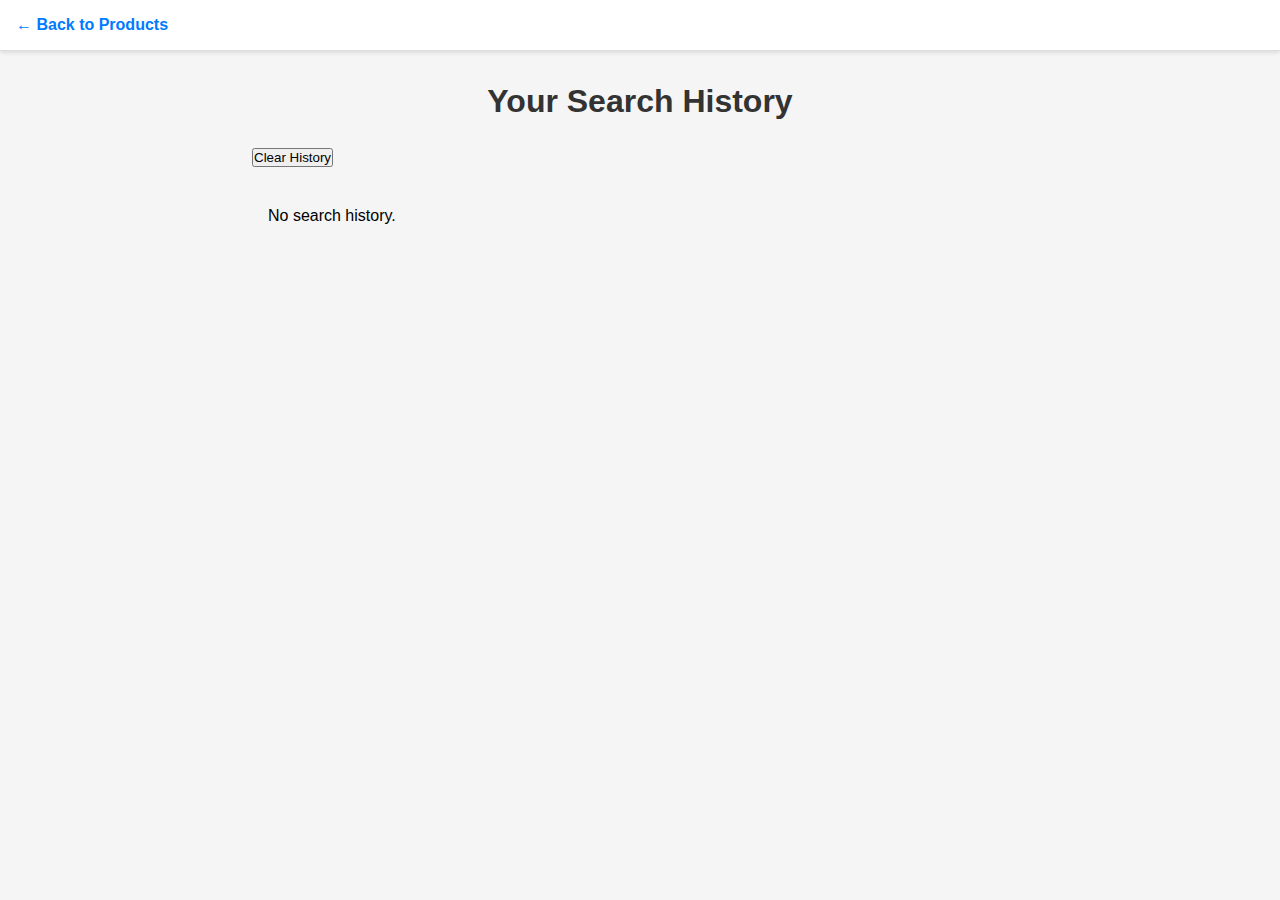
<file: history.html>
<!DOCTYPE html>
<html lang="en">
<head>
  <meta charset="utf-8" />
  <meta name="viewport" content="width=device-width,initial-scale=1" />
  <title>Search History</title>
  <link rel="stylesheet" href="styles.css" />
  <style>
    #historyList { padding: 16px; max-width:800px; margin:auto; }
    .history-item { padding:8px 0; border-bottom:1px solid #eee; }
    .controls { max-width:800px; margin:auto; padding:12px; display:flex; gap:8px; align-items:center; }
  </style>
</head>
<body>
  <header>
    <a href="index.html">← Back to Products</a>
  </header>

  <main>
    <h1 style="text-align:center;margin:16px 0">Your Search History</h1>
    <div class="controls">
      <button id="clearHistory">Clear History</button>
    </div>
    <div id="historyList"></div>
  </main>

  <script src="history.js"></script>
</body>
</html>
</file>
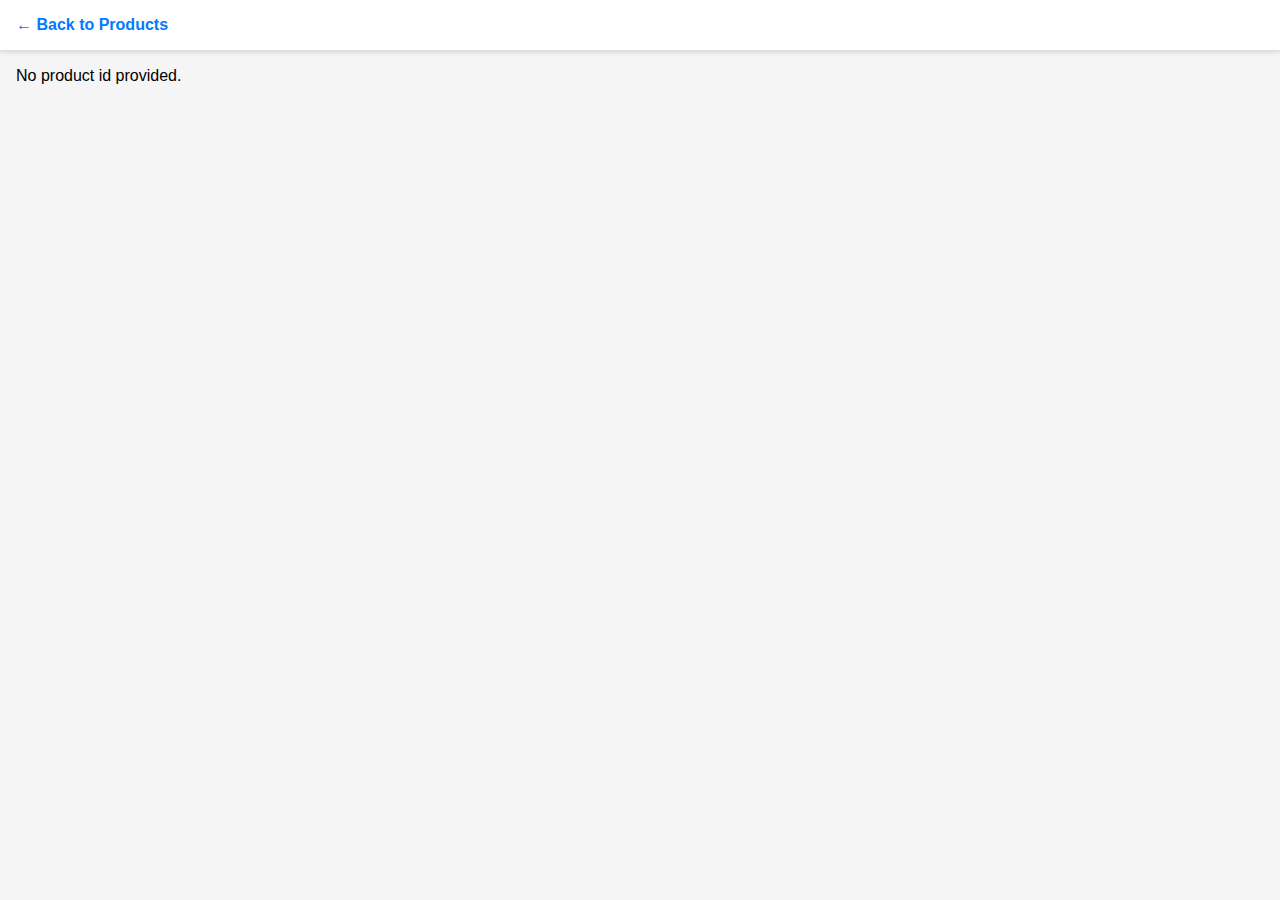
<file: product.html>
<!DOCTYPE html>
<html lang="en">
<head>
  <meta charset="utf-8" />
  <meta name="viewport" content="width=device-width,initial-scale=1" />
  <title>Product</title>
  <link rel="stylesheet" href="styles.css" />
</head>
<body>
  <header>
    <a href="index.html">← Back to Products</a>
  </header>

  <main>
    <div id="details">
      <p>Loading product...</p>
    </div>
  </main>

  <script src="product.js"></script>
</body>
</html>
</file>
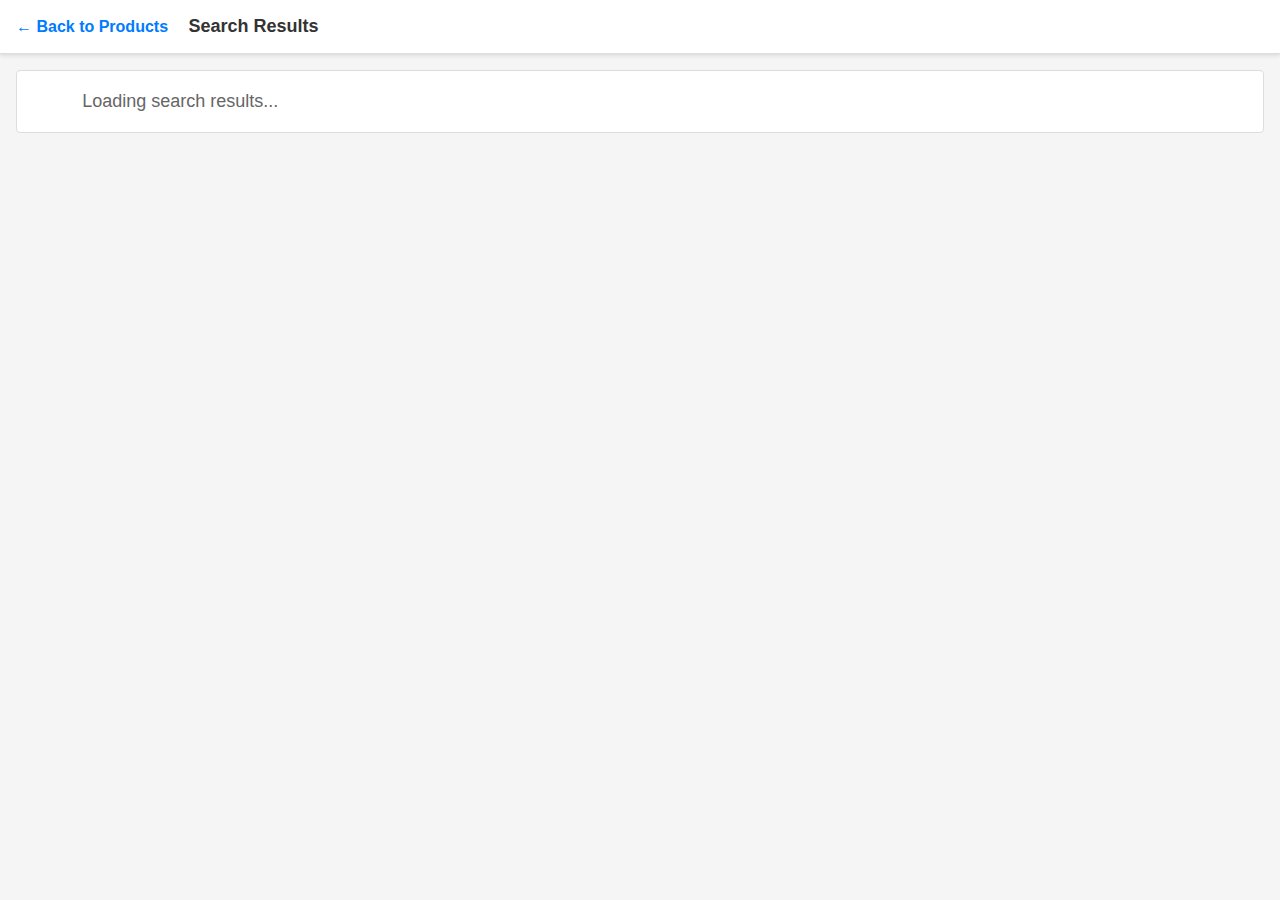
<file: search.html>
<!DOCTYPE html>
<html lang="en">
<head>
    <meta charset="UTF-8">
    <meta name="viewport" content="width=device-width, initial-scale=1.0">
    <title>Search Results</title>
    <link rel="stylesheet" href="styles.css">
</head>
<body>
    <header>
        <a href="index.html">← Back to Products</a>
        <h2 id="search-query">Search Results</h2>
    </header>
    
    <main>
        <div id="products-container" class="no-results">
            <p>Loading search results...</p>
        </div>
    </main>

    <script src="search.js"></script>
</body>
</html>
</file>
<file: styles.css>
* {
    margin: 0;
    padding: 0;
    box-sizing: border-box;
}

body {
    font-family: Arial, sans-serif;
    background-color: #f5f5f5;
}

header {
    padding: 16px;
    border-bottom: 1px solid #ddd;
    background-color: white;
    box-shadow: 0 2px 4px rgba(0,0,0,0.1);
}

header a {
    color: #007bff;
    text-decoration: none;
    font-weight: bold;
}

header a:hover {
    text-decoration: underline;
}

header h2 {
    display: inline-block;
    margin-left: 16px;
    font-size: 18px;
    color: #333;
}

main {
    padding: 16px;
    max-width: 1400px;
    margin:auto;
}

#search-container {
    display: flex;
    gap: 5px;
    margin-bottom: 20px;
    flex-wrap: wrap;
}
#product-list {
    display: flex;
    gap: 5px;
    margin-bottom: 20px;
    flex-wrap: wrap;
}

#search {
    flex: 1;
    min-width: 200px;
    padding: 10px;
    font-size: 16px;
    border: 1px solid #ddd;
    border-radius: 4px;
}

#search:focus {
    outline: none;
    border-color: #007bff;
    box-shadow: 0 0 4px rgba(0, 123, 255, 0.25);
}

#sbtn {
    padding: 10px 20px;
    font-size: 16px;
    background-color: #007bff;
    color: white;
    border: none;
    border-radius: 4px;
    cursor: pointer;
    transition: background-color 0.2s;
}

#sbtn:hover {
    background-color: #0056b3;
}

#sbtn:active {
    background-color: #003d82;
}

h1 {
    margin: 20px 0;
    color: #333;
}

#products-container {
    display: grid;
    grid-template-columns: repeat(auto-fill, minmax(280px, 1fr));
    gap: 20px;
    padding: 20px;
    border: 1px solid #ddd;
    background-color: white;
    border-radius: 4px;
}

.product-card {
    border: 1px solid #ddd;
    border-radius: 4px;
    padding: 12px;
    background-color: #fff;
    transition: transform 0.2s, box-shadow 0.2s;
}

.product-card:hover {
    transform: translateY(-4px);
    box-shadow: 0 4px 12px rgba(0,0,0,0.15);
}

.product-card img {
    width: 100%;
    height: 200px;
    object-fit: cover;
    border-radius: 4px;
    margin-bottom: 8px;
}

.product-card h3 {
    font-size: 16px;
    margin: 8px 0;
    color: #333;
}

.product-card p {
    font-size: 14px;
    color: #666;
    margin: 4px 0;
}

.no-results {
    text-align: center;
    padding: 40px;
    color: #666;
    font-size: 18px;
}
</file>
